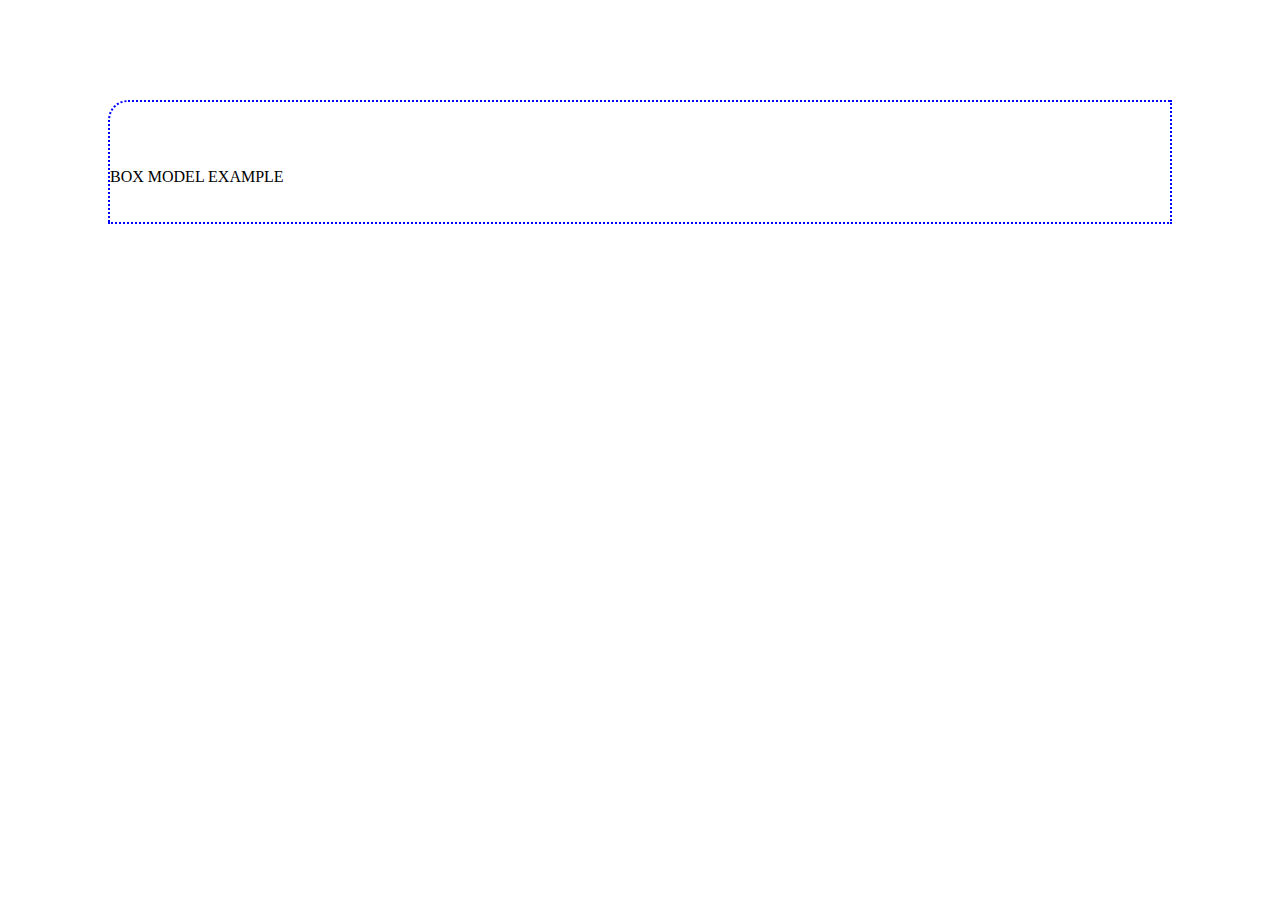
<file: box-model.html>
<!DOCTYPE html>
<html lang="en">
<head>
    <meta charset="UTF-8">
    <meta name="viewport" content="width=device-width, initial-scale=1.0">
    <link rel="stylesheet" href="assets/css/style-box.css">
    <title>Box Model</title>
</head>
<body>
    <div><p> BOX MODEL EXAMPLE</p></div>

</body>
</html>
</file>
<file: assets/css/style-box.css>
div{
    border: dotted 2px blue;
    padding: 50px 10px 20px 0px;
    margin: 100px;
    border-radius: 20px 0px 0px 0px;
}

table{
    border: solid 2px black;
    border-collapse: collapse;
}
th,td{
    border: solid 2px black;
    padding-bottom: 10px;
    text-align: center;
    vertical-align: middle;
}
th{
    background-color:aqua;
}
tr:hover{
    background-color:grey;
}
</file>
